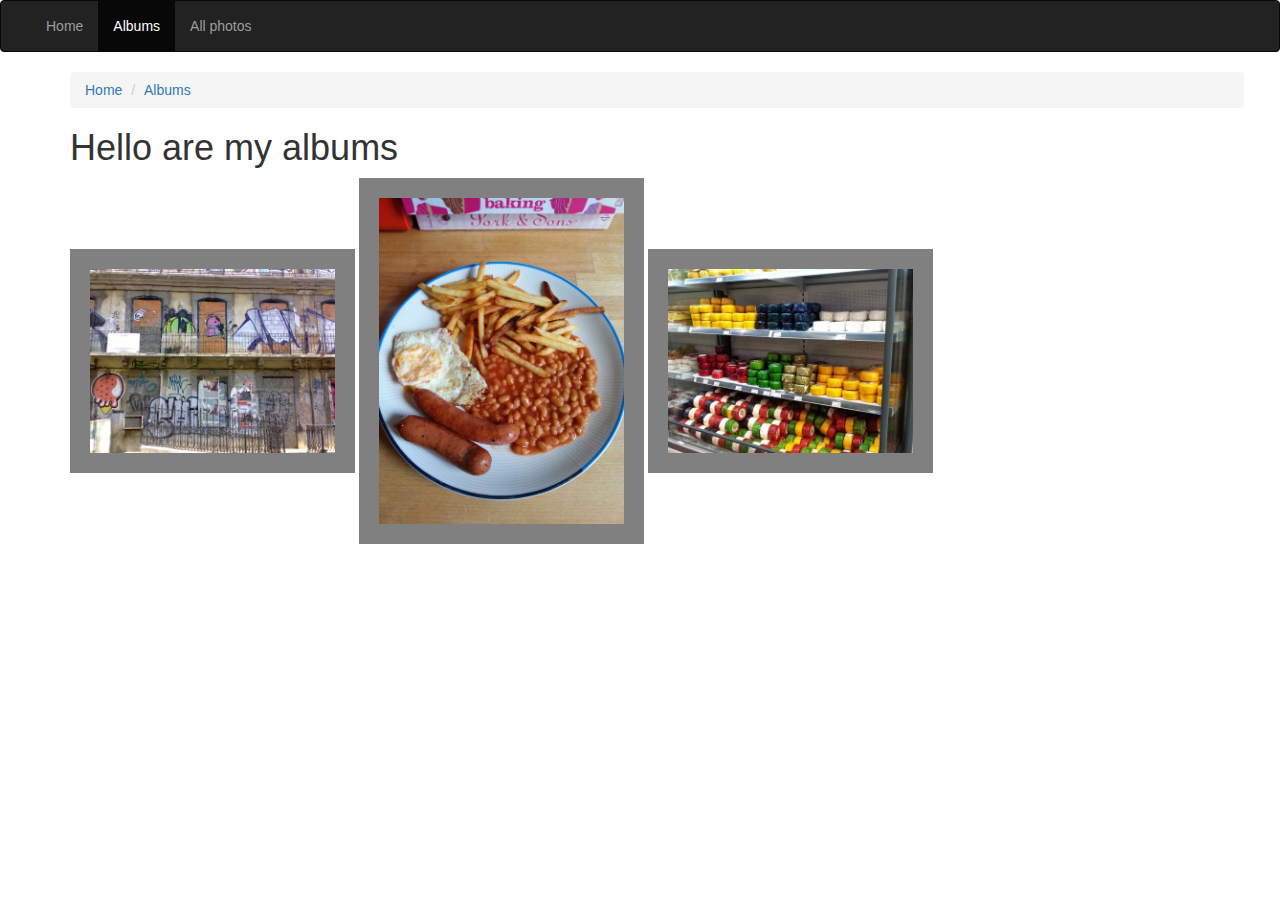
<file: albums.html>
<!DOCTYPE html>
<html lang="en"> 
  <head>
   <title></title>

    <link href="css/bootstrap.css" rel="stylesheet"> <!-- pulls in the main bootstrap content we need -->
    <link href="css/styles.css" rel="stylesheet">
    <!-- HTML5 shim and Respond.js for IE8 support of HTML5 elements and media queries -->
    <!-- WARNING: Respond.js doesn't work if you view the page via file:// -->
    <!--[if lt IE 9]>
      <script src="https://oss.maxcdn.com/html5shiv/3.7.2/html5shiv.min.js"></script>
      <script src="https://oss.maxcdn.com/respond/1.4.2/respond.min.js"></script>
    <![endif]-->

  </head>
  <body>

  <nav class="navbar navbar-inverse">
    <div class="container-fluid">
  
      <!-- start collapsed navbar-->
      <div class="navbar-header">
        <button 
        type="button" 
        class="navbar-toggle collapsed btn btn-default" 
        data-toggle="collapse" 
        data-target="#main_navbar" 
        aria-expanded="false">open!</button>
      </div><!-- / collapsed navbar-->

      <!-- start un-collapsed navbar-->
      <div 
         class="collapse navbar-collapse" 
         id="main_navbar">
        <ul class="nav navbar-nav">
          <li><a href="index.html">Home</a></li>
          <li class="active"><a href="albums.html">Albums</a></li>
          <li><a href="photos.html">All photos</a></li>
        </ul>
      </div><!-- / un-collapsed navbar-->

    </div> <!-- /container -->
  </nav>

    <div class="container">
      <!-- start breadcrumb -->
      <ol class="breadcrumb width_bc">
        <li><a href="index.html">Home</a></li>
        <li><a href="albums.html">Albums</a></li>
      </ol>
      <!-- / breadcrumb -->

      <h1>Hello are my albums</h1>

      <a href="photos.html"><img class="album_cover" src="./images/img_1.jpg" alt="Grafitti"></a>
      <img class="album_cover" src="./images/img_2.jpg" alt="Grafitti">
      <img class="album_cover" src="./images/img_3.jpg" alt="Grafitti">
    </div>

    <script src="js/jquery.min.js"></script> <!-- jquery libraries -->
    <script src="js/bootstrap.min.js"></script> <!-- bootsrap libraries -->

  </body>
</html>
</file>
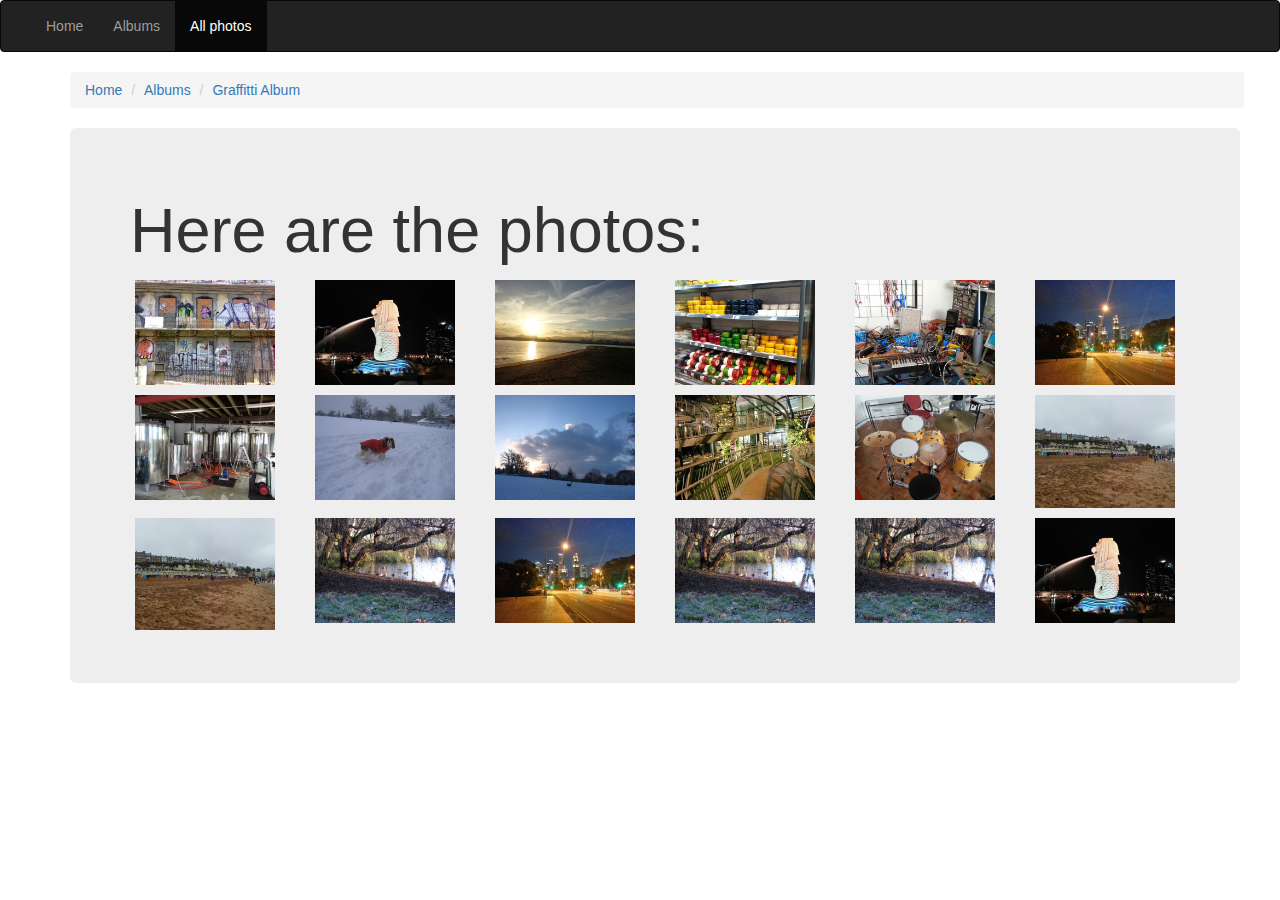
<file: photos.html>
<!DOCTYPE html>
<html lang="en"> 
  <head>
   <title></title>

    <link href="css/bootstrap.css" rel="stylesheet"> <!-- pulls in the main bootstrap content we need -->
    <link href="css/styles.css" rel="stylesheet">
    <!-- HTML5 shim and Respond.js for IE8 support of HTML5 elements and media queries -->
    <!-- WARNING: Respond.js doesn't work if you view the page via file:// -->
    <!--[if lt IE 9]>
      <script src="https://oss.maxcdn.com/html5shiv/3.7.2/html5shiv.min.js"></script>
      <script src="https://oss.maxcdn.com/respond/1.4.2/respond.min.js"></script>
    <![endif]-->

  </head>
  <body>

  <nav class="navbar navbar-inverse">
    <div class="container-fluid">
  
      <!-- start collapsed navbar-->
      <div class="navbar-header">
        <button 
        type="button" 
        class="navbar-toggle collapsed btn btn-default" 
        data-toggle="collapse" 
        data-target="#main_navbar" 
        aria-expanded="false">open!</button>
      </div><!-- / collapsed navbar-->

      <!-- start un-collapsed navbar-->
      <div 
         class="collapse navbar-collapse" 
         id="main_navbar">
        <ul class="nav navbar-nav">
          <li><a href="index.html">Home</a></li>
          <li><a href="albums.html">Albums</a></li>
          <li  class="active"><a href="photos.html">All photos</a></li>
        </ul>
      </div><!-- / un-collapsed navbar-->

    </div> <!-- /container -->
  </nav>

    <div class="container">
      
      <!-- start breadcrumb -->
      <ol class="breadcrumb width_bc">
        <li><a href="index.html">Home</a></li>
        <li><a href="albums.html">Albums</a></li>
        <li><a href="photos.html">Graffitti Album</a></li>
      </ol>
      <!-- / breadcrumb -->
      <div class="container jumbotron">
      <h1>Here are the photos:</h1>
      <div class="row">
  <div class="col-xs-6 col-md-3 col-lg-2">
      <a href="photo1.html"><img class="photo_list" src="./images/img_1.jpg" alt="graffiti cover image"/></a>
  </div>
  <div class="col-xs-6 col-md-3 col-lg-2">
      <a href="photo1.html"><img class="photo_list" src="./images/img_6.jpg" alt="graffiti cover image"/></a>
  </div>
 <div class="col-xs-6 col-md-3  col-lg-2">
      <a href="photo1.html"><img class="photo_list" src="./images/img_14.jpg" alt="graffiti cover image"/></a>
  </div>
   <div class="col-xs-6 col-md-3 col-lg-2">
      <a href="photo1.html"><img class="photo_list" src="./images/img_3.jpg" alt="graffiti cover image"/></a>
  </div>
   <div class="col-xs-6 col-md-3 col-lg-2">
      <a href="photo1.html"><img class="photo_list" src="./images/img_4.jpg" alt="graffiti cover image"/></a>
  </div>
   <div class="col-xs-6 col-md-3 col-lg-2">
      <a href="photo1.html"><img class="photo_list" src="./images/img_5.jpg" alt="graffiti cover image"/></a>
  </div>
   <div class="col-xs-6 col-md-3 col-lg-2">
      <a href="photo1.html"><img class="photo_list" src="./images/img_10.jpg" alt="graffiti cover image"/></a>
  </div>
  <div class="col-xs-6 col-md-3 col-lg-2">
      <a href="photo1.html"><img class="photo_list" src="./images/img_16.jpg" alt="graffiti cover image"/></a>
  </div>
   <div class="col-xs-6 col-md-3 col-lg-2">
      <a href="photo1.html"><img class="photo_list" src="./images/img_17.jpg" alt="graffiti cover image"/></a>
  </div>
  <div class="col-xs-6 col-md-3 col-lg-2">
      <a href="photo1.html"><img class="photo_list" src="./images/img_8.jpg" alt="graffiti cover image"/></a>
  </div>
   <div class="col-xs-6 col-md-3 col-lg-2">
      <a href="photo1.html"><img class="photo_list" src="./images/img_12.jpg" alt="graffiti cover image"/></a>
  </div>
  <div class="col-xs-6 col-md-3 col-lg-2">
      <a href="photo1.html"><img class="photo_list" src="./images/img_13.jpg" alt="graffiti cover image"/></a>
  </div>
  <div class="col-xs-6 col-md-3 col-lg-2">
      <a href="photo1.html"><img class="photo_list" src="./images/img_13.jpg" alt="graffiti cover image"/></a>
  </div>
   <div class="col-xs-6 col-md-3 col-lg-2">
      <a href="photo1.html"><img class="photo_list" src="./images/img_18.jpg" alt="graffiti cover image"/></a>
  </div>
  <div class="col-xs-6 col-md-3 col-lg-2">
      <a href="photo1.html"><img class="photo_list" src="./images/img_5.jpg" alt="graffiti cover image"/></a>
  </div>
  <div class="col-xs-6 col-md-3 col-lg-2">
      <a href="photo1.html"><img class="photo_list" src="./images/img_18.jpg" alt="graffiti cover image"/></a>
  </div>
  <div class="col-xs-6 col-md-3 col-lg-2">
      <a href="photo1.html"><img class="photo_list" src="./images/img_18.jpg" alt="graffiti cover image"/></a>
  </div>
  <div class="col-xs-6 col-md-3 col-lg-2">
      <a href="photo1.html"><img class="photo_list" src="./images/img_6.jpg" alt="graffiti cover image"/></a>
  </div>

</div> <!-- / row -->
  
    </div>
    </div>  <!-- / end container -->


    <script src="js/jquery.min.js"></script> <!-- jquery libraries -->
    <script src="js/bootstrap.min.js"></script> <!-- bootsrap libraries -->

  </body>
</html>
</file>
<file: css/styles.css>
.album_cover {
	width: 25%;
	border: 20px solid gray;
}

.photo_list {
	width: 100%;
	padding: 5px;
}

.single_photo {
	width: 75%;
}

.width_bc {
	width: 103%;
}
</file>
